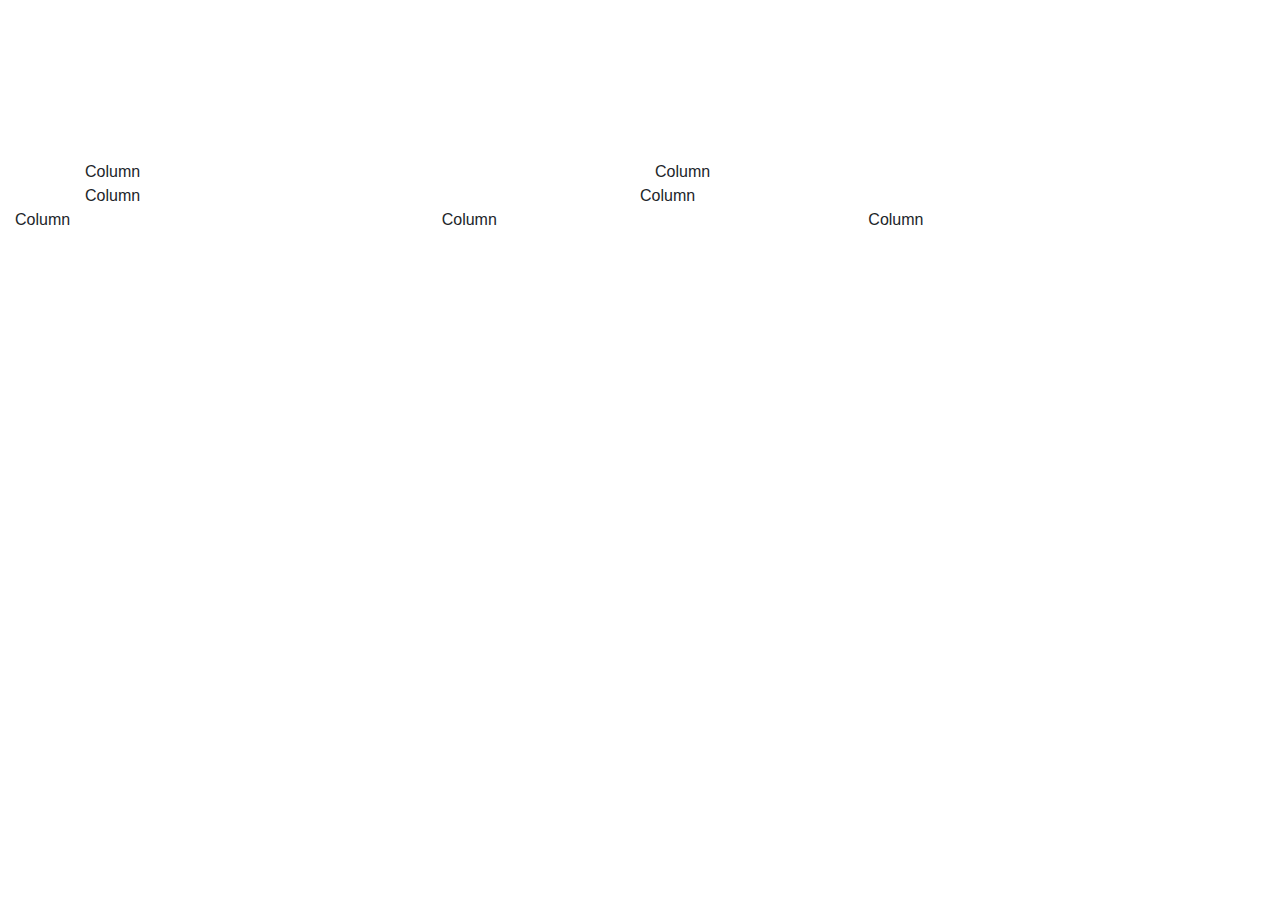
<file: 01-containers-rows-columns/index.html>
<!doctype html>
<html lang="en">

<head>
    <!-- Required meta tags -->
    <meta charset="utf-8">
    <meta name="viewport" content="width=device-width, initial-scale=1, shrink-to-fit=no">

    <!-- Bootstrap CSS. -->
    <link rel="stylesheet" href="https://maxcdn.bootstrapcdn.com/bootstrap/4.0.0/css/bootstrap.min.css" integrity="sha384-Gn5384xqQ1aoWXA+058RXPxPg6fy4IWvTNh0E263XmFcJlSAwiGgFAW/dAiS6JXm"
        crossorigin="anonymous">

    <!-- Custom CSS. -->
    <link rel="stylesheet" href="../custom.css">

    <title>A beginner's guide to the new Bootstrap 4 grid system - Containers, rows and columns</title>
</head>

<body>

    <div class="container">
        <div class="row">
            <div class="col">Column</div>
            <div class="col">Column</div>
        </div>
    </div>

    <div class="container">
        <div class="row no-gutters">
            <div class="col">Column</div>
            <div class="col">Column</div>
        </div>
    </div>

    <div class="container-fluid">
        <div class="row">
            <div class="col">Column</div>
            <div class="col">Column</div>
            <div class="col">Column</div>
        </div>
    </div>

</body>

</html>
</file>
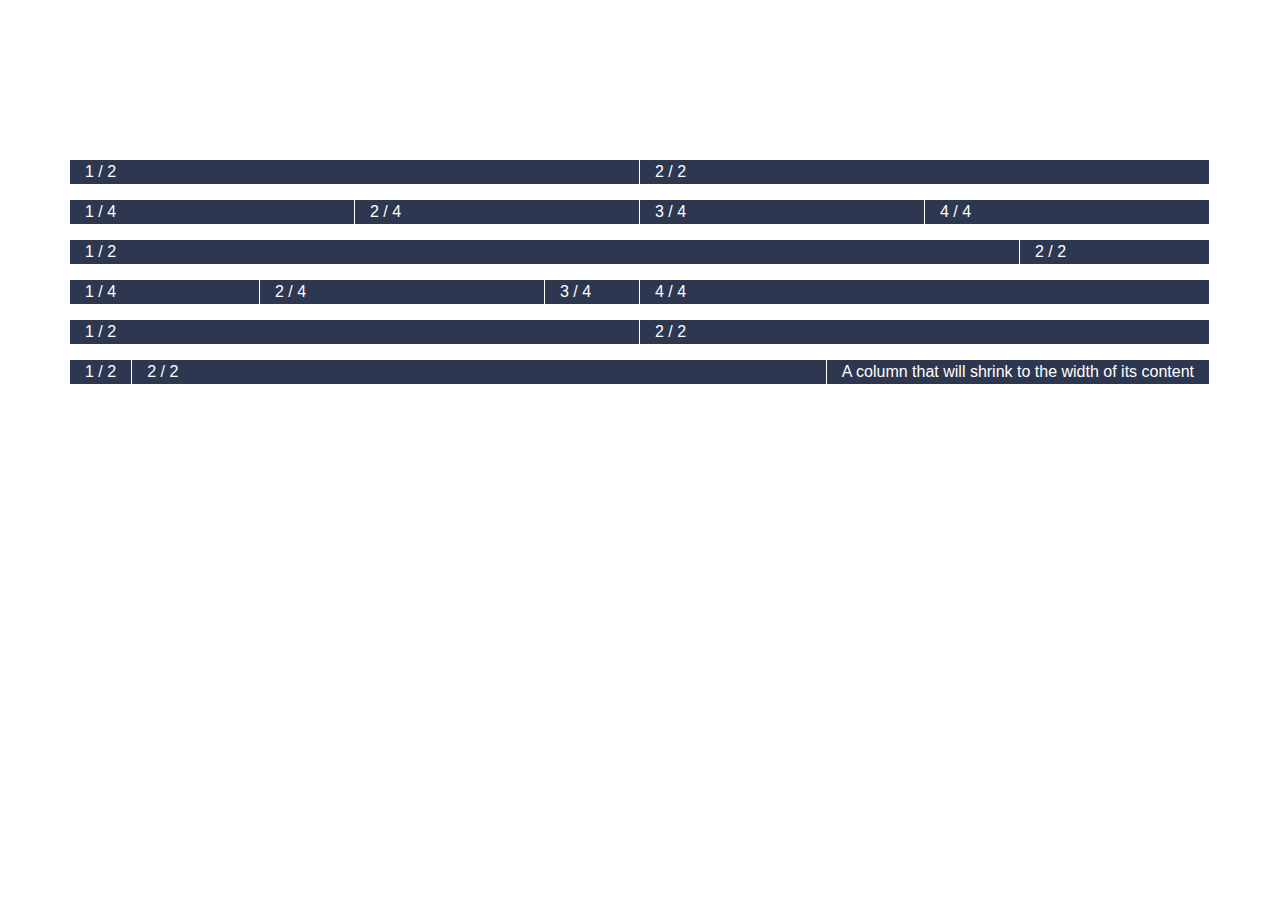
<file: 02-column-sizing/index.html>
<!doctype html>
<html lang="en">

<head>
    <!-- Required meta tags -->
    <meta charset="utf-8">
    <meta name="viewport" content="width=device-width, initial-scale=1, shrink-to-fit=no">

    <!-- Bootstrap CSS. -->
    <link rel="stylesheet" href="https://maxcdn.bootstrapcdn.com/bootstrap/4.0.0/css/bootstrap.min.css" integrity="sha384-Gn5384xqQ1aoWXA+058RXPxPg6fy4IWvTNh0E263XmFcJlSAwiGgFAW/dAiS6JXm"
        crossorigin="anonymous">

    <!-- Custom CSS. -->
    <link rel="stylesheet" href="../custom.css">

    <title>A beginner's guide to the new Bootstrap 4 grid system - Column sizing</title>
</head>

<body>

    <div class="bootstrap-demo">
        <!-- Equal width -->
        <div class="container">
            <div class="row">
                <div class="col">1 / 2</div>
                <div class="col">2 / 2</div>
            </div>

            <div class="row">
                <div class="col">1 / 4</div>
                <div class="col">2 / 4</div>
                <div class="col">3 / 4</div>
                <div class="col">4 / 4</div>
            </div>
        </div>

        <!-- Setting column widths -->
        <div class="container">
            <div class="row">
                <div class="col">1 / 2</div>
                <div class="col-2">2 / 2</div>
            </div>

            <div class="row">
                <div class="col-2">1 / 4</div>
                <div class="col-3">2 / 4</div>
                <div class="col-1">3 / 4</div>
                <div class="col-6">4 / 4</div>
            </div>
        </div>

        <!-- Automatic width -->
        <div class="container">
            <div class="row">
                <div class="col">1 / 2</div>
                <div class="col">2 / 2</div>
            </div>

            <div class="row">
                <div class="col-auto">1 / 2</div>
                <div class="col">2 / 2</div>
                <div class="col-auto">A column that will shrink to the width of its content</div>
            </div>
        </div>
    </div>

</body>

</html>
</file>
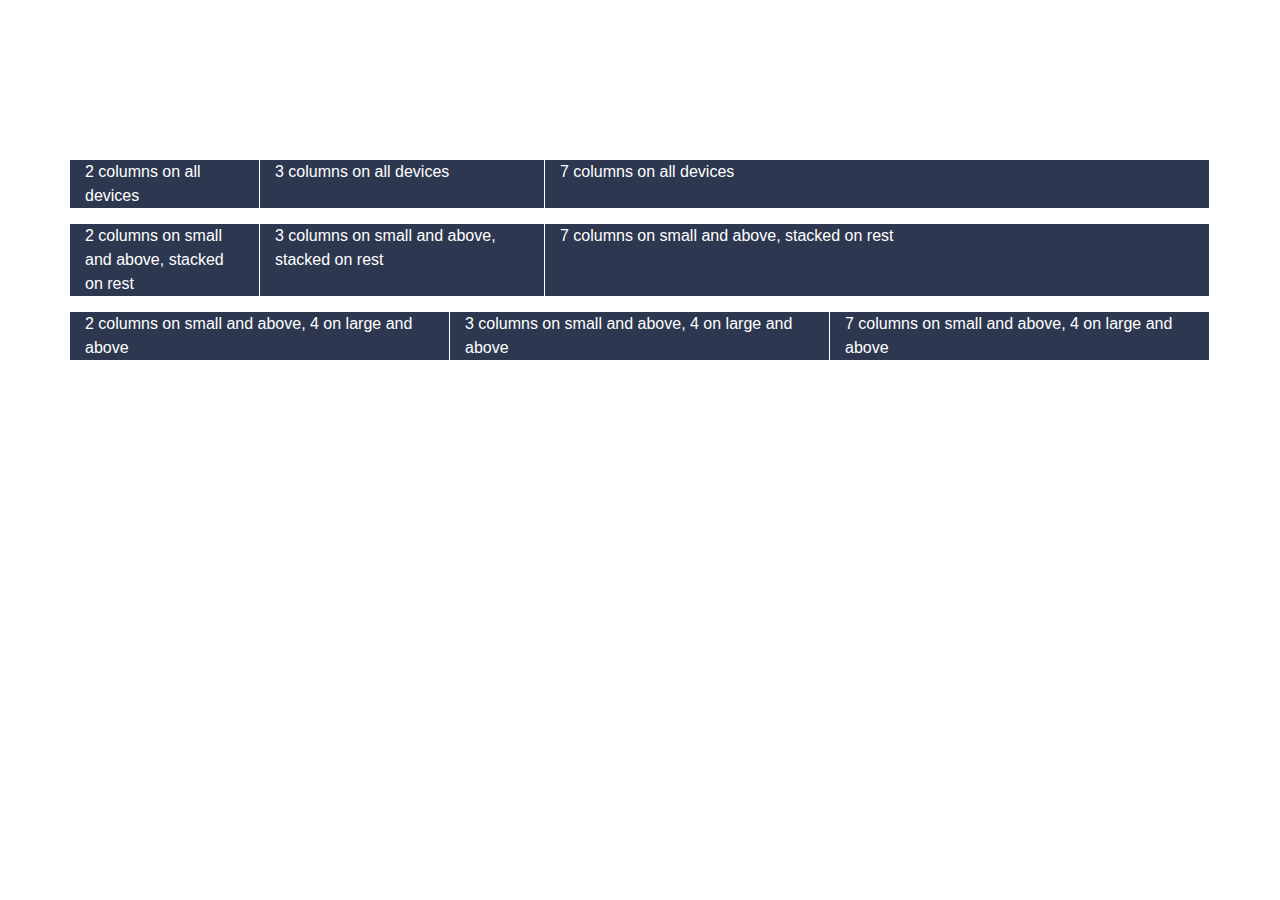
<file: 03-responsive-classes/index.html>
<!doctype html>
<html lang="en">

<head>
    <!-- Required meta tags -->
    <meta charset="utf-8">
    <meta name="viewport" content="width=device-width, initial-scale=1, shrink-to-fit=no">

    <!-- Bootstrap CSS. -->
    <link rel="stylesheet" href="https://maxcdn.bootstrapcdn.com/bootstrap/4.0.0/css/bootstrap.min.css" integrity="sha384-Gn5384xqQ1aoWXA+058RXPxPg6fy4IWvTNh0E263XmFcJlSAwiGgFAW/dAiS6JXm"
        crossorigin="anonymous">

    <!-- Custom CSS. -->
    <link rel="stylesheet" href="../custom.css">

    <title>A beginner's guide to the new Bootstrap 4 grid system - Responsive classes</title>
</head>

<body>

    <div class="bootstrap-demo">
        
        <!-- All breakpoints (xs-xl) -->
        <div class="container">
            <div class="row">
                <div class="col-2">2 columns on all devices</div>
                <div class="col-3">3 columns on all devices</div>
                <div class="col-7">7 columns on all devices</div>
            </div>
        </div>

        <!-- Responsive classes -->
        <div class="container">
            <div class="row">
                <div class="col-sm-2">2 columns on small and above, stacked on rest</div>
                <div class="col-sm-3">3 columns on small and above, stacked on rest</div>
                <div class="col-sm-7">7 columns on small and above, stacked on rest</div>
            </div>

            <div class="row">
                <div class="col-sm-2 col-lg-4">2 columns on small and above, 4 on large and above</div>
                <div class="col-sm-3 col-lg-4">3 columns on small and above, 4 on large and above</div>
                <div class="col-sm-7 col-lg-4">7 columns on small and above, 4 on large and above</div>
            </div>
        </div>

    </div>

</body>

</html>
</file>
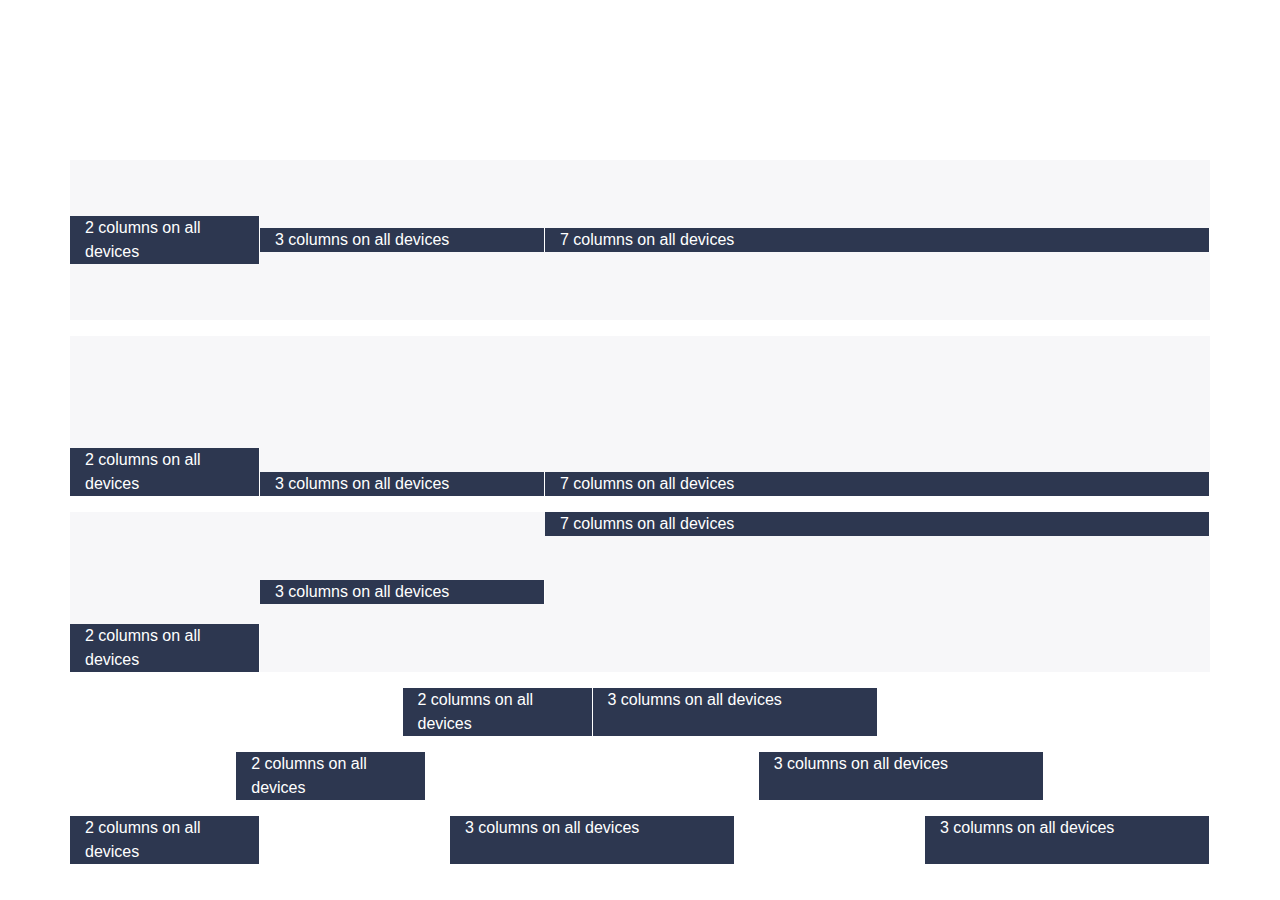
<file: 04-alignment-options/index.html>
<!doctype html>
<html lang="en">

<head>
    <!-- Required meta tags -->
    <meta charset="utf-8">
    <meta name="viewport" content="width=device-width, initial-scale=1, shrink-to-fit=no">

    <!-- Bootstrap CSS. -->
    <link rel="stylesheet" href="https://maxcdn.bootstrapcdn.com/bootstrap/4.0.0/css/bootstrap.min.css" integrity="sha384-Gn5384xqQ1aoWXA+058RXPxPg6fy4IWvTNh0E263XmFcJlSAwiGgFAW/dAiS6JXm"
        crossorigin="anonymous">

    <!-- Custom CSS. -->
    <link rel="stylesheet" href="../custom.css">

    <title>A beginner's guide to the new Bootstrap 4 grid system - Alignment options</title>
</head>

<body>

    <div class="bootstrap-demo">
        
        <!-- Vertical alignment -->
        <!-- align-items-start, align-items-center, align-items-end -->
        <div class="container">
            <div class="row align-items-center" style="height: 10rem; background: #f7f7f9">
                <div class="col-2">2 columns on all devices</div>
                <div class="col-3">3 columns on all devices</div>
                <div class="col-7">7 columns on all devices</div>
            </div>

            <div class="row align-items-end" style="height: 10rem; background: #f7f7f9">
                <div class="col-2">2 columns on all devices</div>
                <div class="col-3">3 columns on all devices</div>
                <div class="col-7">7 columns on all devices</div>
            </div>

            <!-- Self alignment -->
            <!-- align-self-start, align-self-center, align-self-end -->
            <div class="row" style="height: 10rem; background: #f7f7f9">
                <div class="col-2 align-self-end">2 columns on all devices</div>
                <div class="col-3 align-self-center">3 columns on all devices</div>
                <div class="col-7 align-self-start">7 columns on all devices</div>
            </div>
        </div>

        <!-- Horizontal alignment -->
        <!-- justify-content-start, justify-content-center, justify-content-end, justify-content-around, justify-content-between -->
        <div class="container">
            <div class="row justify-content-center">
                <div class="col-2">2 columns on all devices</div>
                <div class="col-3">3 columns on all devices</div>
            </div>
            <div class="row justify-content-around">
                <div class="col-2">2 columns on all devices</div>
                <div class="col-3">3 columns on all devices</div>
            </div>
            <div class="row justify-content-between">
                <div class="col-2">2 columns on all devices</div>
                <div class="col-3">3 columns on all devices</div>
                <div class="col-3">3 columns on all devices</div>
            </div>
        </div>

        <!-- Unfortunately, there are no options for self-aligning elements horizontally. -->
    </div>

</body>

</html>
</file>
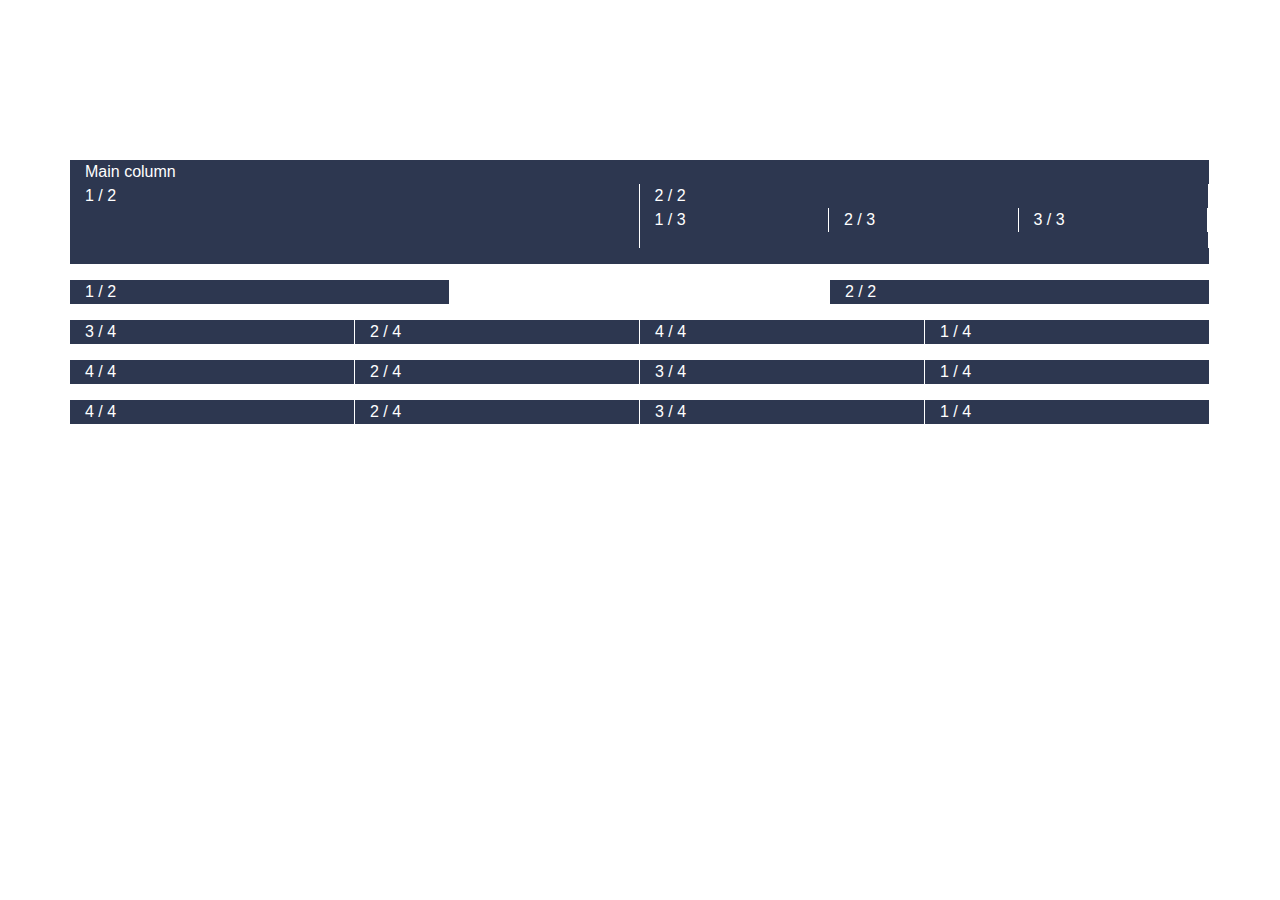
<file: 05-nesting-offsetting-reordering/index.html>
<!doctype html>
<html lang="en">

<head>
    <!-- Required meta tags -->
    <meta charset="utf-8">
    <meta name="viewport" content="width=device-width, initial-scale=1, shrink-to-fit=no">

    <!-- Bootstrap CSS. -->
    <link rel="stylesheet" href="https://maxcdn.bootstrapcdn.com/bootstrap/4.0.0/css/bootstrap.min.css" integrity="sha384-Gn5384xqQ1aoWXA+058RXPxPg6fy4IWvTNh0E263XmFcJlSAwiGgFAW/dAiS6JXm"
        crossorigin="anonymous">

    <!-- Custom CSS. -->
    <link rel="stylesheet" href="../custom.css">

    <title>A beginner's guide to the new Bootstrap 4 grid system - Nesting, offsetting and reordering</title>
</head>

<body>

    <div class="bootstrap-demo">
        
        <!-- Nesting -->
        <div class="container">
            <div class="row">
                <div class="col">
                    Main column

                    <div class="row">
                        <div class="col">1 / 2</div>
                        <div class="col">
                            2 / 2
                            <div class="row">
                                <div class="col">1 / 3</div>
                                <div class="col">2 / 3</div>
                                <div class="col">3 / 3</div>
                            </div>
                        </div>
                    </div>
                </div>
            </div>
        </div>

        <!-- Offsetting -->
        <div class="container">
            <div class="row">
                <div class="col-4">1 / 2</div>
                <div class="col-4 offset-sm-1 offset-md-2 offset-lg-4">2 / 2</div>
            </div>
        </div>

        <!-- Reordering -->
        <div class="container">
            <div class="row">
                <div class="col-3 order-4">1 / 4</div>
                <div class="col-3 order-2">2 / 4</div>
                <div class="col-3 order-1">3 / 4</div>
                <div class="col-3 order-3">4 / 4</div>
            </div>
            
            <div class="row">
                <div class="col-3 order-last">1 / 4</div>
                <div class="col-3">2 / 4</div>
                <div class="col-3">3 / 4</div>
                <div class="col-3 order-first">4 / 4</div>
            </div>

            <div class="row">
                <div class="col-3 order-md-last">1 / 4</div>
                <div class="col-3">2 / 4</div>
                <div class="col-3">3 / 4</div>
                <div class="col-3 order-md-first">4 / 4</div>
            </div>
        </div>

    </div>

</body>

</html>
</file>
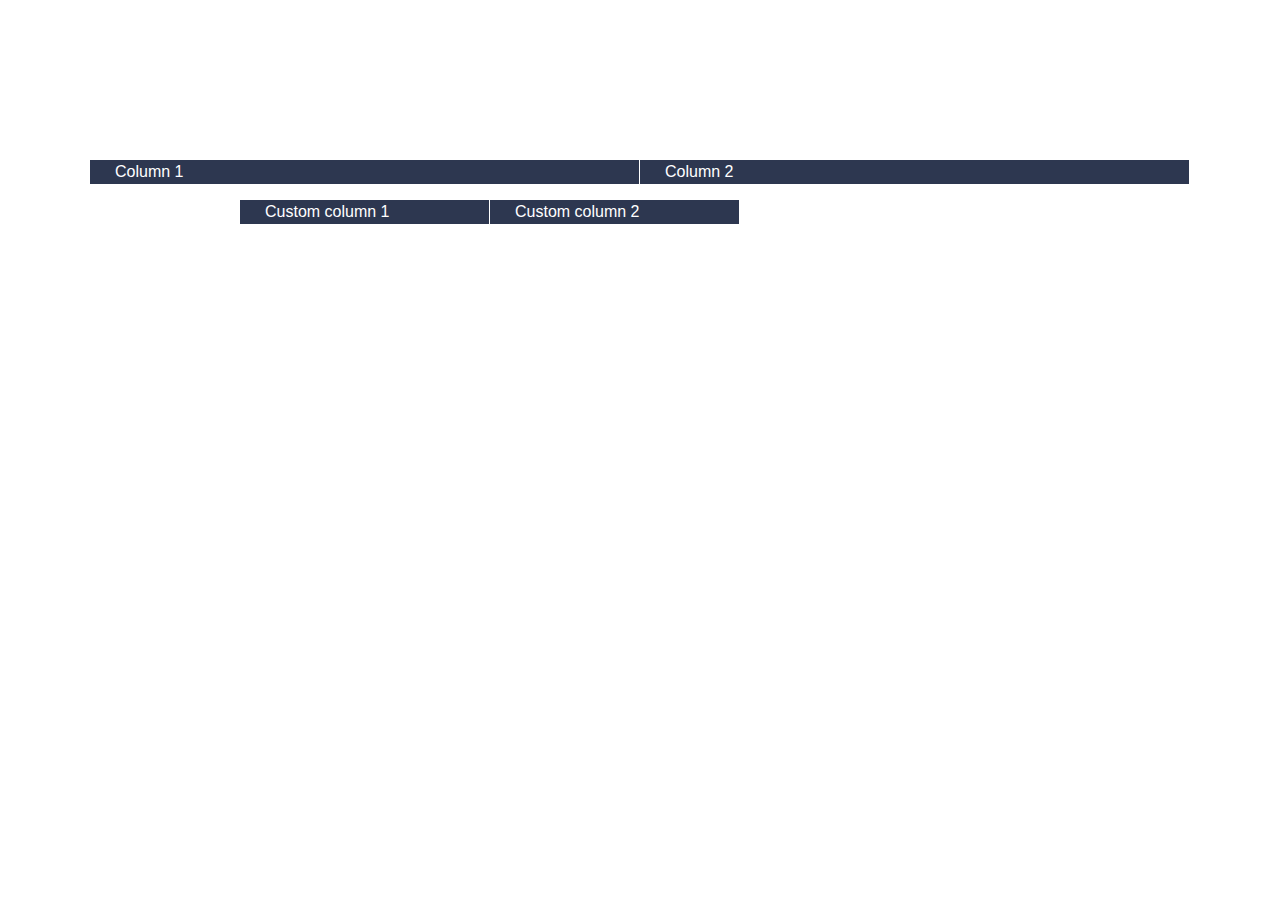
<file: 06-customizing-the-grid-and-creating-semantic-components/index.html>
<!doctype html>
<html lang="en">

<head>
    <!-- Required meta tags -->
    <meta charset="utf-8">
    <meta name="viewport" content="width=device-width, initial-scale=1, shrink-to-fit=no">

    <!-- Custom CSS. -->
    <link rel="stylesheet" href="../custom.css">
    <link rel="stylesheet" href="lesson.css">

    <title>A beginner's guide to the new Bootstrap 4 grid system - Customizing the grid and creating semantic components</title>
</head>

<body>

    <div class="bootstrap-demo">
        
        <!-- Bootstrap classes. -->
        <div class="container">
            <div class="row">
                <div class="col">Column 1</div>
                <div class="col">Column 2</div>
            </div>
        </div>

        <!-- Custom classes. -->
        <div class="custom-container">
            <div class="custom-row">
                <div class="custom-col">Custom column 1</div>
                <div class="custom-col">Custom column 2</div>
            </div>
        </div>

    </div>

</body>

</html>
</file>
<file: custom.css>
body {
    padding-top: 10rem;
}

.bootstrap-demo [class*='col'] {
    background-color: #2d3750;
    color: #fff;
    border-right: 1px solid #fff;
}

.bootstrap-demo .row {
    margin-bottom: 1rem;
}
</file>
